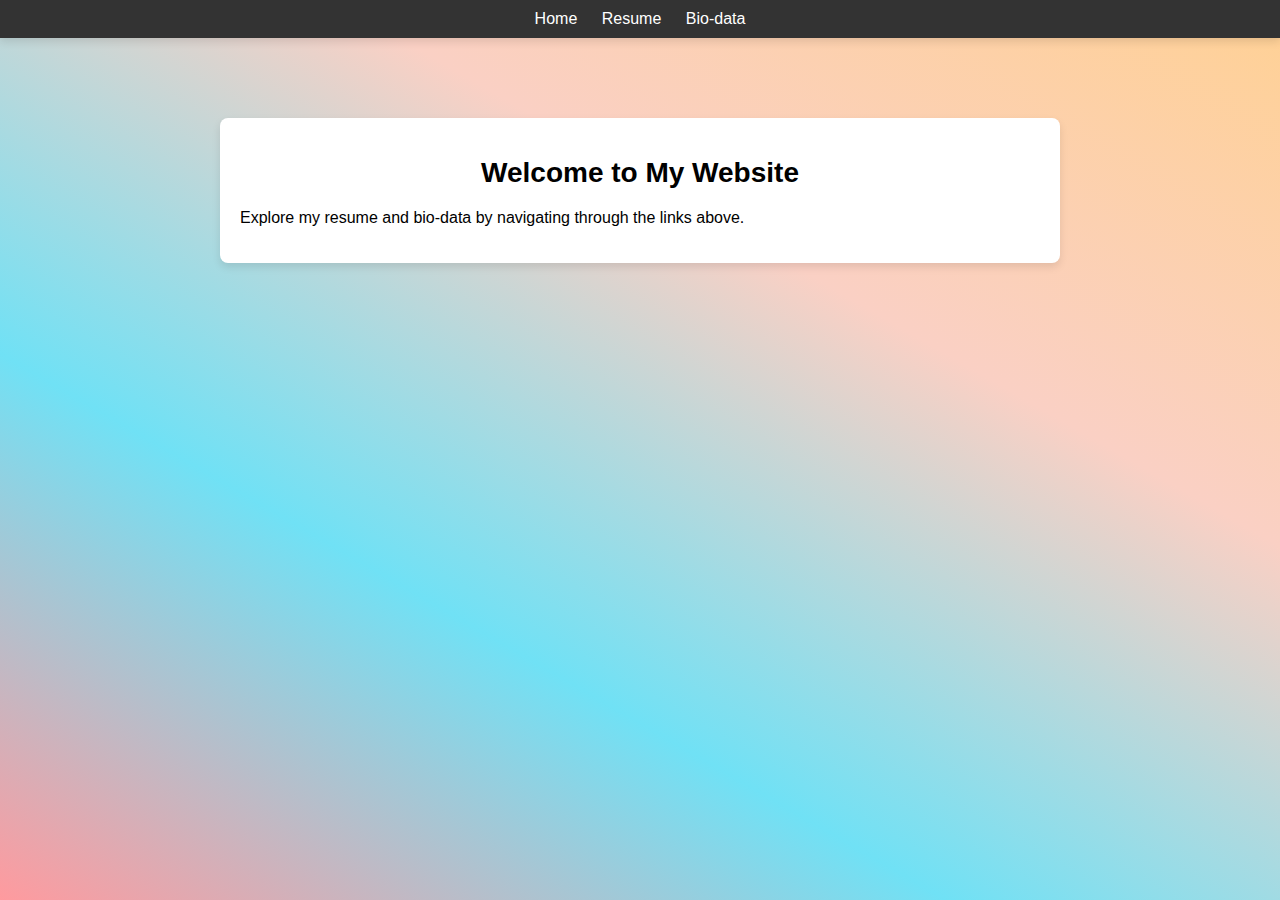
<file: index.html>
<!DOCTYPE html>
<html lang="en">
<head>
    <meta charset="UTF-8">
    <meta name="viewport" content="width=device-width, initial-scale=1.0">
    <title><i>Home</i></title>
    <link rel="stylesheet" href="styles.css">
</head>
<body>
    <nav>
        <a href="index.html">Home</a>
        <a href="resume.html">Resume</a>
        <a href="biodata.html">Bio-data</a>
    </nav>
    <div class="container">
        <h1>Welcome to My Website</h1>
        <p>Explore my resume and bio-data by navigating through the links above.</p>
    </div>
    </body>
</html>
</file>
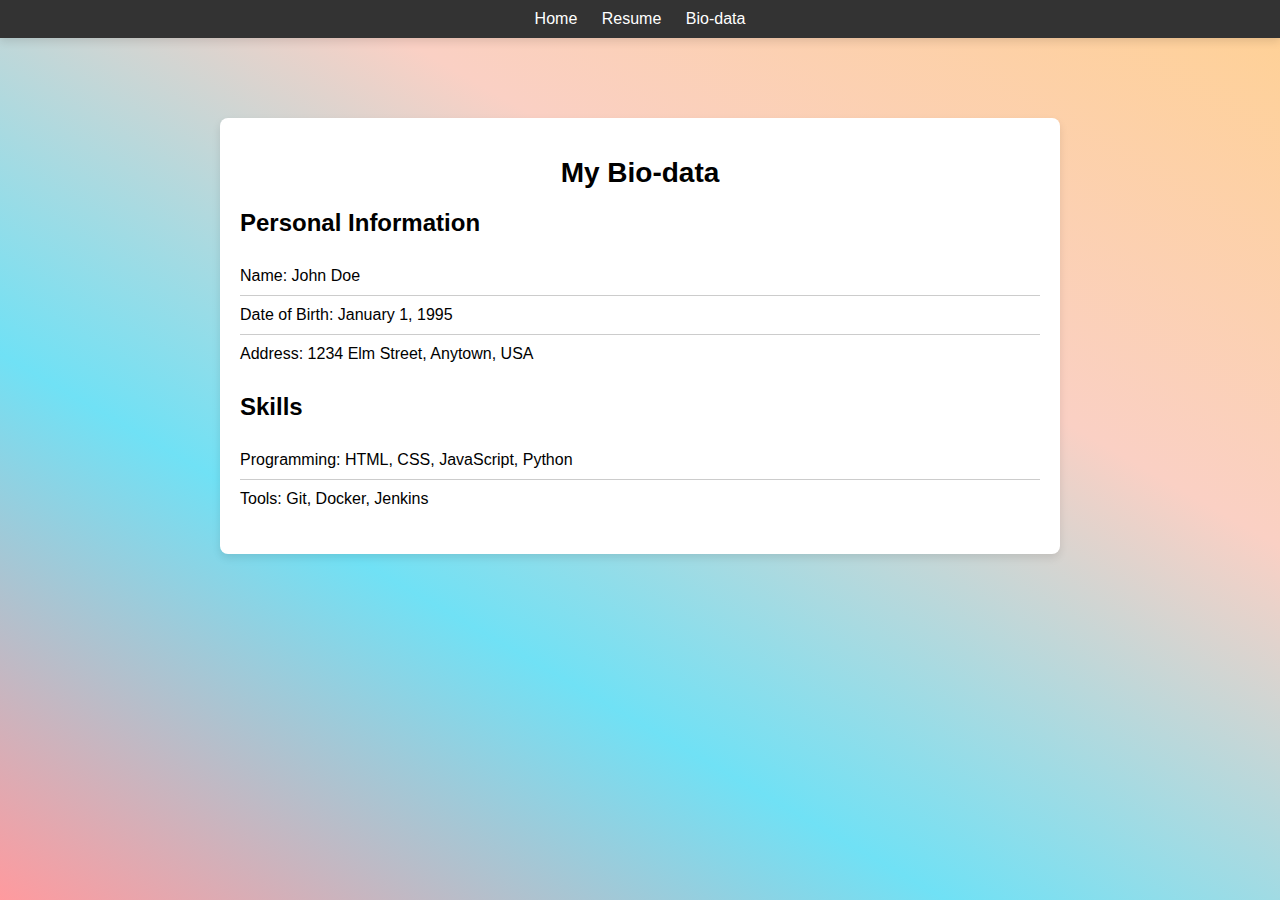
<file: biodata.html>
<!DOCTYPE html>
<html lang="en">
<head>
    <meta charset="UTF-8">
    <meta name="viewport" content="width=device-width, initial-scale=1.0">
    <title>Bio-data</title>
    <link rel="stylesheet" href="styles.css">
</head>
<body>
    <nav>
        <a href="index.html">Home</a>
        <a href="resume.html">Resume</a>
        <a href="biodata.html">Bio-data</a>
    </nav>
    <div class="container">
        <h1>My Bio-data</h1>
        <h2>Personal Information</h2>
        <ul>
            <li>Name: John Doe</li>
            <li>Date of Birth: January 1, 1995</li>
            <li>Address: 1234 Elm Street, Anytown, USA</li>
        </ul>
        <h2>Skills</h2>
        <ul>
            <li>Programming: HTML, CSS, JavaScript, Python</li>
            <li>Tools: Git, Docker, Jenkins</li>
        </ul>
    </div>
    </body>
</html>
</file>
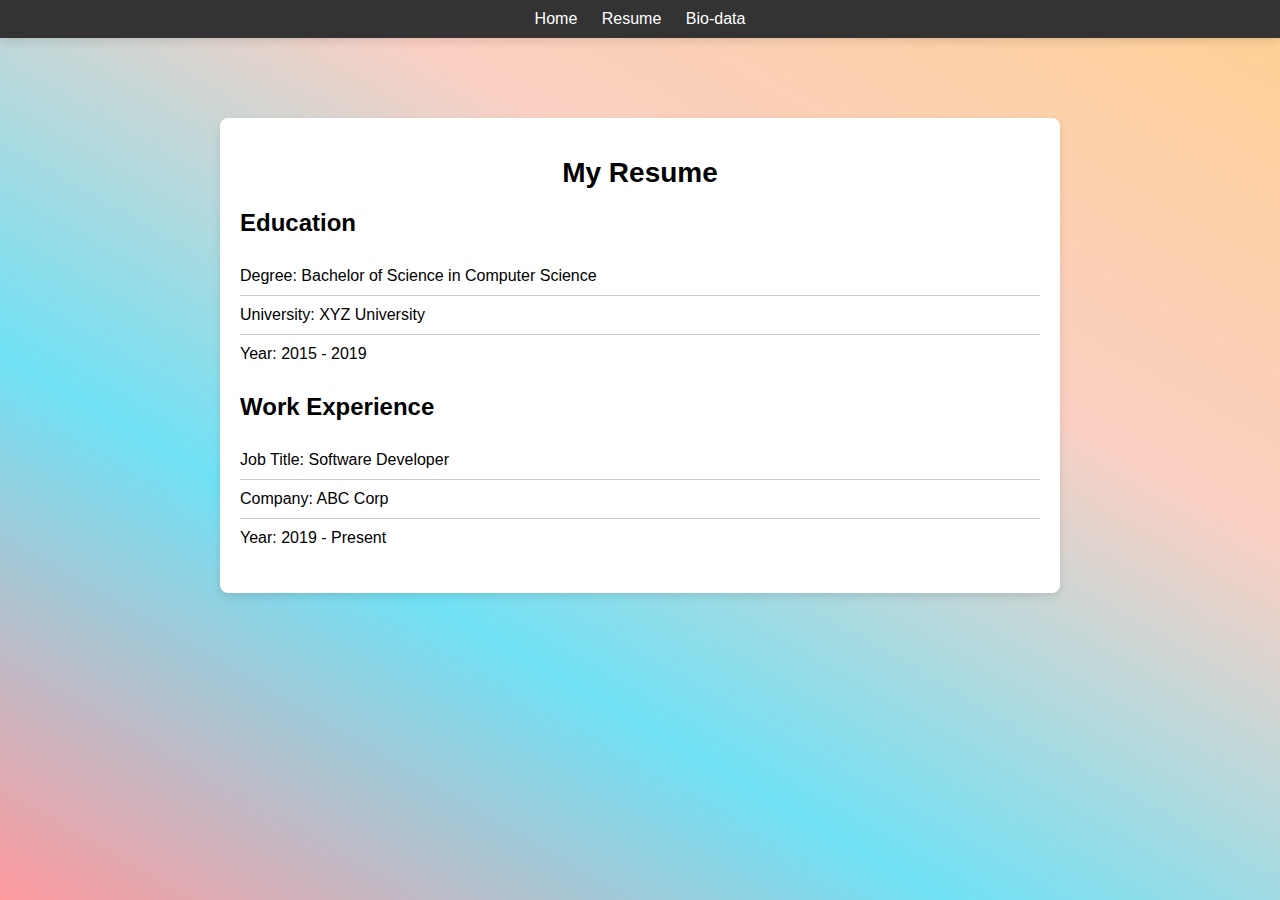
<file: resume.html>
<!DOCTYPE html>
<html lang="en">
<head>
    <meta charset="UTF-8">
    <meta name="viewport" content="width=device-width, initial-scale=1.0">
    <title>Resume</title>
    <link rel="stylesheet" href="styles.css">
</head>
<body>
    <nav>
        <a href="index.html">Home</a>
        <a href="resume.html">Resume</a>
        <a href="biodata.html">Bio-data</a>
    </nav>
    <div class="container">
        <h1>My Resume</h1>
        <h2>Education</h2>
        <ul>
            <li>Degree: Bachelor of Science in Computer Science</li>
            <li>University: XYZ University</li>
            <li>Year: 2015 - 2019</li>
        </ul>
        <h2>Work Experience</h2>
        <ul>
            <li>Job Title: Software Developer</li>
            <li>Company: ABC Corp</li>
            <li>Year: 2019 - Present</li>
        </ul>
    </div>
    </body>
</html>
</file>
<file: styles.css>
body {
font-family:Arial,sans-serif;
display:felx;
flex-direction:column;
align-items:center;
height:100vh;
margin:0;
background:linear-gradient(30deg,#ff9a9e,#70e1f5,#fad0c4,#ffd194);    
}

nav {
    background-color: #333;
    color: white;
    padding: 10px;
    text-align:center;
    box-shadow: 0 4px 8px rgba(0, 0, 0, 0.1);
}

nav a {
    color: white;
    padding: 10px;
    text-decoration: none;
}

nav a:hover {
    background-color: #555;
}

.container {
    width: 90%;
    max-width: 800px;
    margin: 80px auto 20px auto;
    padding: 20px;
    background-color: white;
    box-shadow: 0 4px 8px rgba(0, 0, 0, 0.1);
    border-radius: 8px;
}

h1 {
    text-align: center;
    font-size: 28px;
    margin-bottom: 20px;
}

h2 {
    margin-top: 20px;
    font-size: 1.5em;
}

ul {
    list-style-type: none;
    padding: 0;
}

ul li {
    padding: 10px 0;
    border-bottom: 1px solid #ccc;
}

ul li:last-child {
    border-bottom: none;
}
</file>
